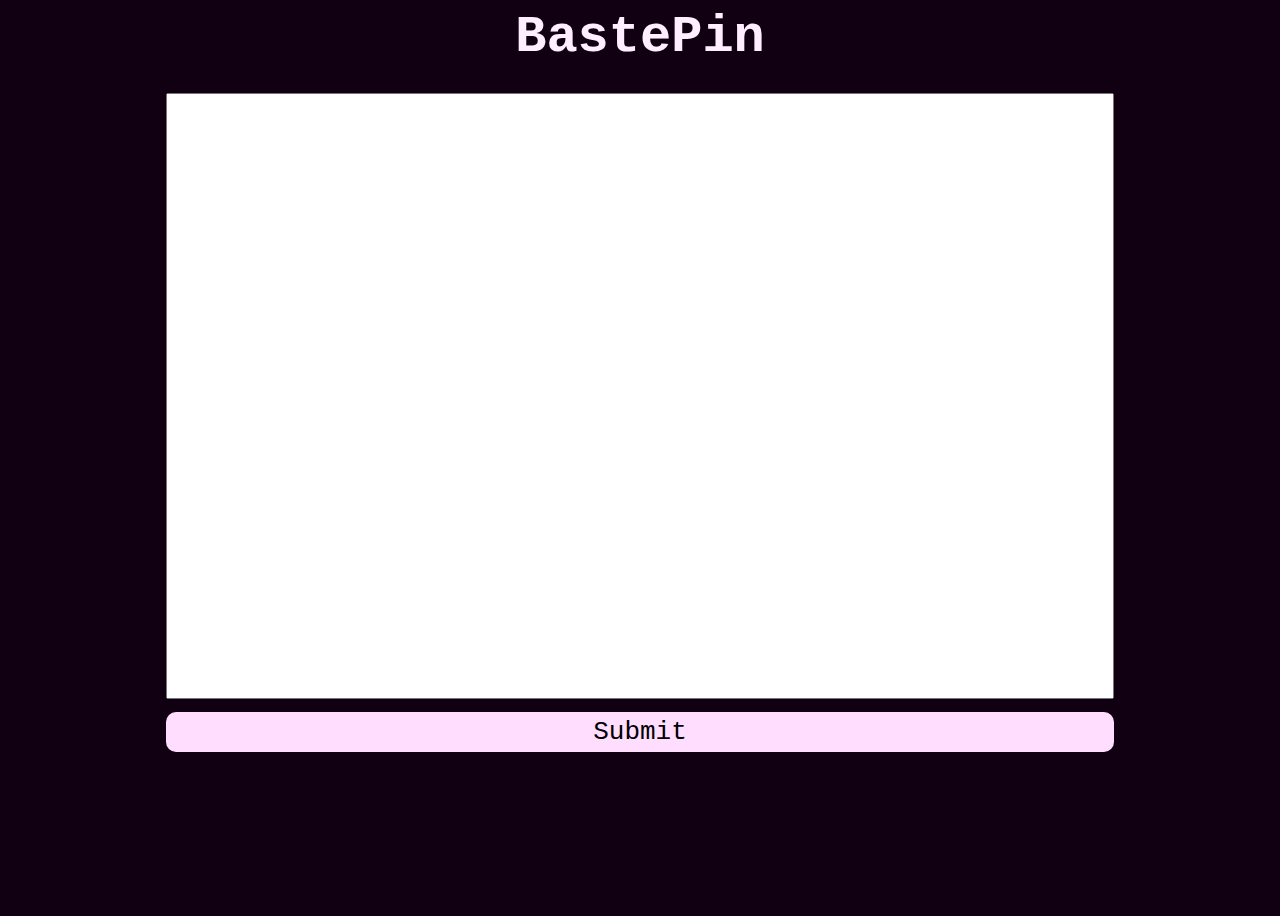
<file: web/index.html>
<html lang="en">
	<head>
		<meta charset="utf-8" />
		<meta name="viewport" content="width=device-width" />
        <link rel="stylesheet" href="static/style.css" />

		<title>BastePin</title>
	</head>
	<body>
		<p class="title">BastePin</p>
		<textarea id="input" rows="40"></textarea>
		<button id="submit">Submit</button>

        <script src="static/index.js"></script>
	</body>
</html>
</file>
<file: web/static/style.css>
:root {
    --bg: #110011;
    --fg: #ffeeff;
    --bg2: #ffddff;
}

body {
    background-color: var(--bg);
    color: var(--fg);
    font-family: monospace;

    display: flex;
    flex-direction: column;
    align-items: center;
    
    overflow: hidden;
    height: 100%;
}

.title {
    font-size: 4em;
    font-weight: bolder;
    margin: 0 0 0.5em 0;
}

#input {
    resize: none;
    width: 75%;
    max-height: 75vh;
}

#input .upload {
    max-height: 85vh;
}

@media (max-height: 650px) {
    body {
        overflow-y: scroll;
    }
}

#submit {
    margin: 0.5em;
    padding: 0.2em;
    width: 75%;

    background-color: var(--bg2);
    border: none;
    border-radius: 10px;

    font-size: 2em;
    font-family: monospace;
}
</file>
